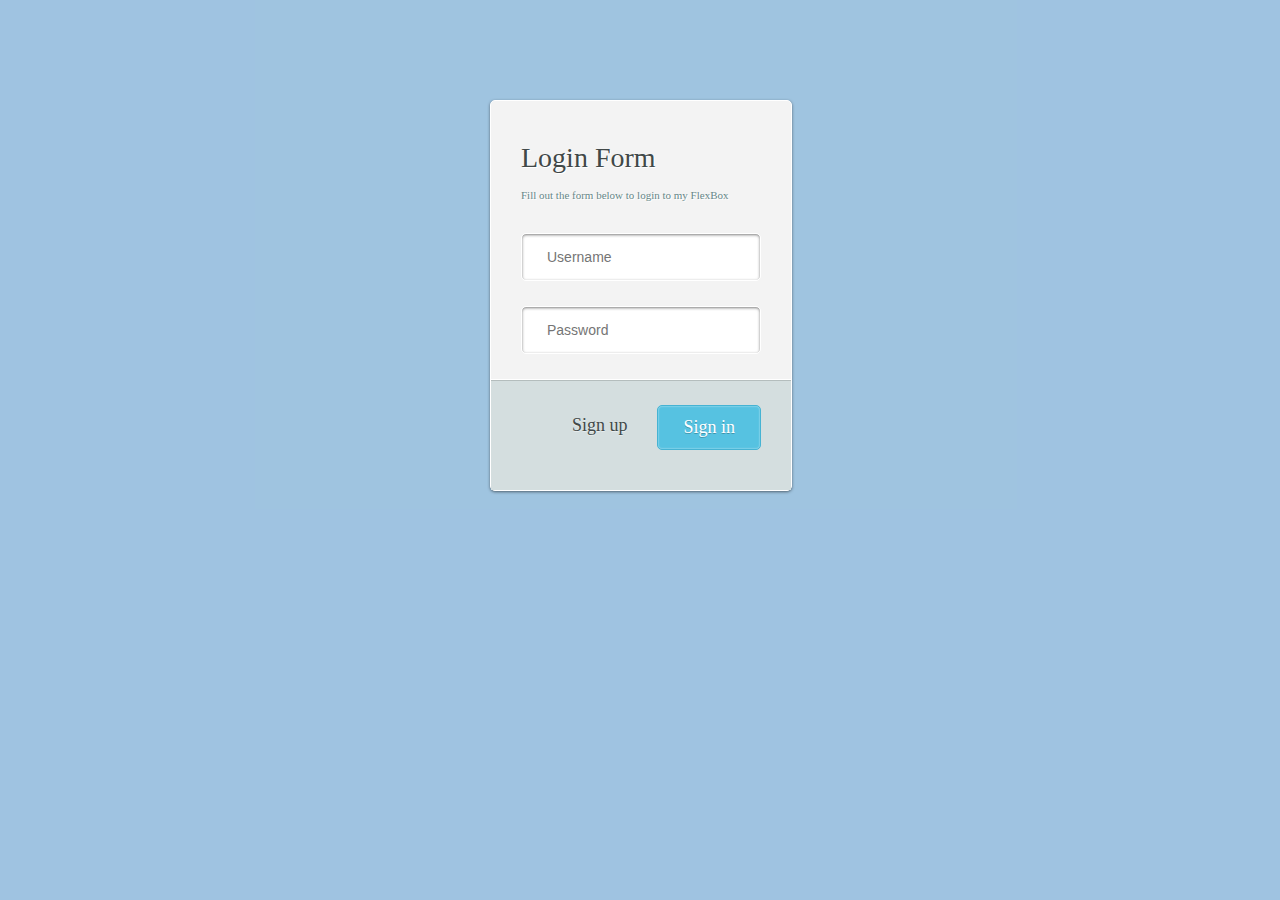
<file: index.html>
<!DOCTYPE html>
<html lang="en">
<head>
	<meta charset="UTF-8">
	<meta http-equiv="X-UA-Compatible" content="IE=Edge">
	<title>Flexbox | Faster than flow</title>
	<link rel="stylesheet" href="css/reset.css" class="css">
	<link rel="stylesheet" href="css/login.css" class="css">
	<link rel="shortcut icon" type="image/x-icon" href="favicon.ico" > 
</head>
<body>
	<div class="wrap-login">
	  <form name="login-form" class="login-form" action="" method="" type="hidden">
    <header>
      <h1>Login Form</h1>
      <span>Fill out the form below to login to my FlexBox</span>
    </header>
    <section>
    <input type="text" name="username" class="input username" placeholder="Username">
    <input type="password" name="password" class="input password" placeholder="Password">
    </section>
		<footer>
		<input type="button" name="submit" value="Sign in" class="sign-in">
		<input type="submit" name="submit" value="Sign up" class="sign-up">
		</footer>
	  </form>
	</div>
	
	<div class="load-bar">
    <div class="load-bar-inner" data-loading="0"> <span id="counter"></span> </div> 
	</div>


	<script src="js/tool.js"></script>
	<script src="js/login.js"></script>

</body>
</html>
</file>
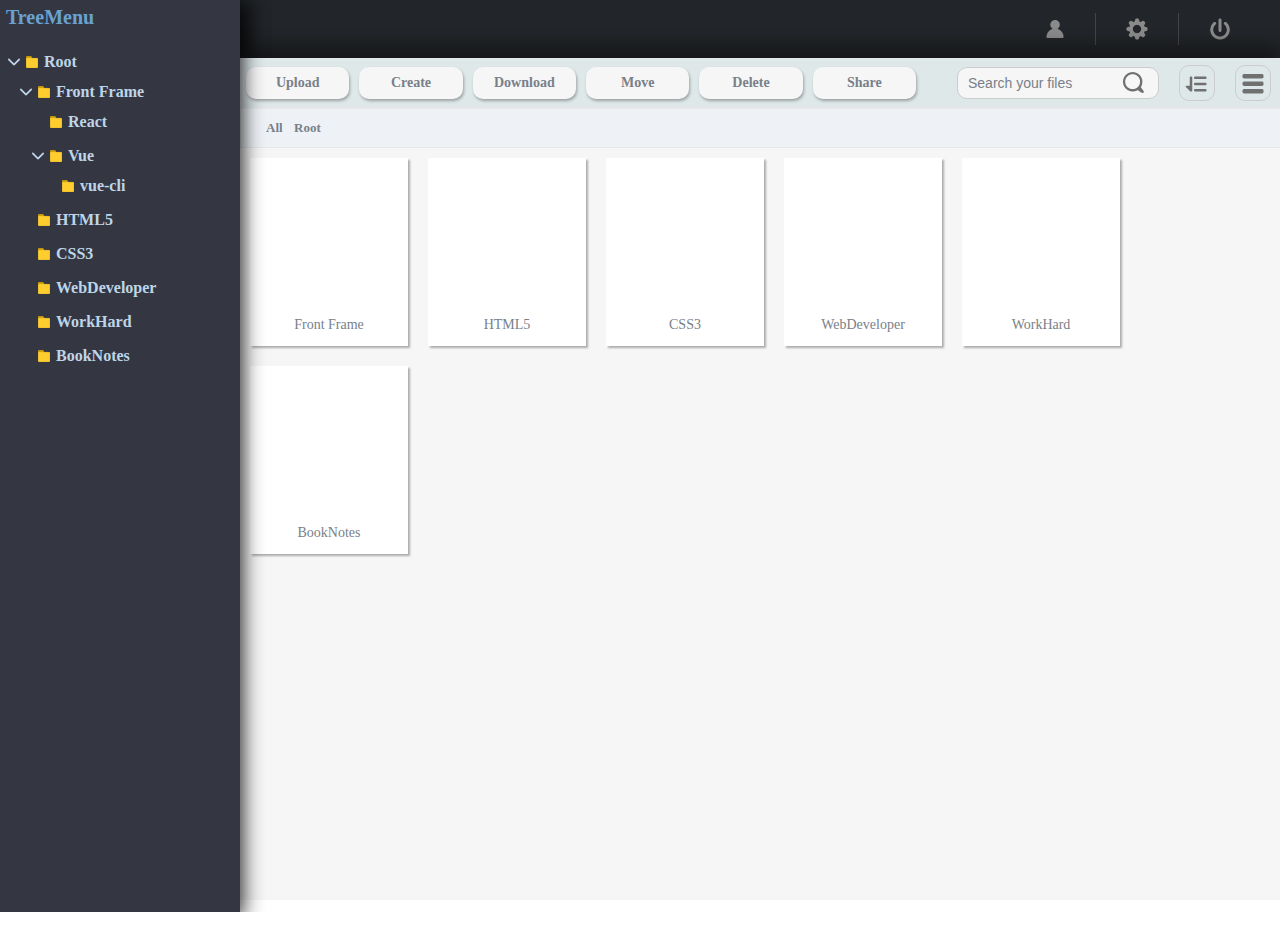
<file: home.html>
<!DOCTYPE html>
<html lang="en-us">
<head>
	<meta charset="UTF-8">
	<meta http-equiv="X-UA-Compatible" content="IE=Edge">
	<title>Flexbox | Faster than flow</title>
  <link rel="stylesheet" href="css/reset.css" class="css">
	<link rel="stylesheet" href="css/master.css" class="css">
  <link rel="stylesheet" href="css/file.css" class="css">
  <link rel="stylesheet" href="css/alert.css" class="css">
  <link rel="shortcut icon" type="image/x-icon" href="favicon.ico" > 
</head>
<body>
  <!-- 页眉 -->
	<header>
	  <h1 class="logo">Flexbox</h1>
	  <div class="control-panel">
	  	<span class="user"></span>
	  	<span class="setting"></span>
	  	<span class="write-off"></span>
	  </div>
	</header>
  <!--/ 页眉 -->

  <!-- 页面主体部分 -->
	<div class="main">
    <!-- 分类区 -->
		<div class="side-bar">
		  <ul class="file-type">
			  <li class="all active">All</li>
			  <li class="picture">Picture</li>
			  <li class="diary">Diary</li>
			  <li class="video">Video</li>
			  <li class="other">Other</li>
		  </ul>
		  <div class="capacity">
	  	    <strong><span></span></strong>
	  	    <p>25 G / 100 G</p>
		  </div>
		</div>
    <!--/ 分类区 -->

    <!-- 云盘内容主体区 -->
		<div class="container">
      
      <!-- 功能区 -->
			<div class="feature">
        <!-- 功能按键面板 -->
        <div class="feature-panel">
          <span class="upload">Upload</span>
          <span class="new-file">Create</span>
          <span class="download">Download</span>
          <span class="shift-file">Move</span>
          <span class="delete-file">Delete</span>
          <span class="share">Share</span>
        </div>
        <!--/ 功能按键面板 -->

        <!-- 搜索排序面板 -->
        <div class="search-panel">
          <div class="search">
            <input class="search-text" type="text" name="搜索文件" value="Search your files">
            <span class="search-click"></span>
          </div>
          <span class="sort-by initial-letter"></span>
          <span class="btn-view tabular-form"></span>   
        </div>
        <!--/ 搜索排序面板 -->
			</div>
      <!--/ 功能区 -->

      <!-- 导航区 -->
      <div class="nav">
        <div class="all-in">All</div>
        <div class="catalog">
          Root
          <!-- <a class="to-root" href="javascript:;">  Root</a>
          <span>|</span>
          <a class="to-parent" href="javascript:;">Previous</a>   --> 
        </div> 
      </div>
      <!--/ 导航区 -->

      <!-- 文件内容区 -->
			<div class="wrap-file layout-preview" id="file-container">

        <!-- 单个文件夹示例 -->
				<!-- <div class="file">
          <div class="file-panel">
            <span class="file-checkbox"></span>
            <span class="file-rename"></span>
            <span class="file-delete"></span>
          </div>
					<div class="file-img"></div>
					<div class="file-info">New File(1)</div>
          <input class="file-rename-text" type="text" value="New File(1)">
				</div> -->

			</div>
      <!--/ 文件夹内容区 -->

      <!-- 鼠标右键菜单 -->
      <ul class="menu">
        <!-- <li class="parent-menu view-way">
          <a href="javascript:;">查看</a>
          <ul class="sub-menu view-menu">
            <li><a href="javascript:;">缩略图布局</a></li>
            <li><a href="javascript:;">列表布局</a></li>
          </ul>
        </li>
        <li class="parent-menu sort-way" >
          <a href="javascript:;">排序</a>
          <ul class="sub-menu sort-menu">
            <li><a href="javascript:;">字母排序</a></li>
            <li><a href="javascript:;">大小排序</a></li>
            <li><a href="javascript:;">时间排序</a></li>
          </ul>
        </li>
        <li class="botbor"></li>
        <li class="reload"><a href="javascript:;">重新加载页面(R)</a></li>
        <li class="new-file"><a href="javascript:;">新建文件夹</a></li>  -->
      </ul>
      <!--/ 鼠标右键菜单-->

		</div>
    <!--/ 云盘主体区 -->
	</div>
  <!--/ 页面主体部分 -->

  <!-- 消息弹窗 -->
  <div class="" id="notification"><p>You are successed in delete some files.</p><span></span></div>
  <!--/ 消息弹窗 -->
  
  <!-- 询问弹窗 -->
  <div class="question-shadow">
    <div class="question"><strong></strong><p>Do you want to delete this files?</p><span>确定</span><span>取消</span></div>
  </div>
  
  <!--/ 询问弹窗 -->

  <!-- 活动窗 -->
  <div class="active-window">
    <div>
      <h2>TreeMenu</h2>
      <ul class="tree-menu">
        <!-- <span></span>
        <a data-id="0">Root</a>
        <li>
          <span></span>
          <a data-id="1">框架</a>
         <ul>
           <li><span></span><a>React</a></li>
           <li><span></span><a>Vue</a></li>
           <li><span></span><a>Angular</a></li>
         </ul>
        </li>
        <li>
          <span></span>
          <a>HTML5</a>
        </li>
        <li>
          <span></span>
          <a>CSS3</a>
        </li> -->
      </ul>
    </div>
    
  </div>
  <!--/ 活动窗 -->
  
  <!-- 移动文件弹窗 -->  
    <div id="shift-file-box">
      <div class="shiftfile-close"></div>
      <div class="shiftfile-catalog">
        <ul class="catalog-tree-list">
          <!-- <span></span>
        <a data-id="0">Root</a>
        <li>
          <span></span>
          <a data-id="1">框架</a>
         <ul>
           <li><span></span><a>React</a></li>
           <li><span></span><a>Vue</a></li>
           <li><span></span><a>Angular</a></li>
         </ul>
        </li>
        <li>
          <span></span>
          <a>HTML5</a>
        </li>
        <li>
          <span></span>
          <a>CSS3</a>
        </li> -->
        </ul>
      </div>
    </div>
  <!--/ 移动文件弹窗 -->

  <!-- 分享弹窗 -->
    <div class="share-box">
      <span class="share-box-close"></span>
      <h2>把精彩分享到您的社交平台上</h2>
      <ul class="social-list">
        <li class="facebook" data-name="FaceBook"></li>
        <li class="birdie"  data-name="Birdie"></li>
        <li class="google"  data-name="Google"></li>     
        <li class="evernote"  data-name="Evernote"></li>
        <li class="jolicloud"  data-name="JoliCloud"></li>
        <li class="gmail"  data-name="Gmail"></li>
        <li class="github"  data-name="Github"></li>
        <li class="pinterest"  data-name="Pinterest"></li>
      </ul>
    </div>
  <!--/ 分享弹窗 -->

  <!-- 遮罩层 -->
  <div class="shadow"></div>
  <!--/ 遮罩层 -->
	
  <script src="js/tool.js"></script>
	<script src="js/data.js"></script>
  <script src="js/createHtml.js"></script>
  <script src="js/feature.js"></script>
  <script src="js/view.js"></script>
  <script src="js/mouse.js"></script>
  <script src="js/animate.js"></script>
  

</body>
</html>
</file>
<file: css/login.css>
html,
body {
	width: 100%;
	height: 100%;
	overflow: hidden;
	background: rgba(105, 162, 208, .4);
}
input {
	outline: none;
}
::selection {
	background: transparent;
}

.wrap-login {
	/* display:none; */
  position: absolute;
  top: 100px;
  left: calc(50% - 150px);
  width: 300px;
  height: 400px;
}
.login-form {
	width: 300px;
	margin: 0 auto;
	position: relative;

	background: #f3f3f3;
	border: 1px solid #fff;
	border-radius: 5px;
	box-shadow: 0 1px 3px rgba(0, 0, 0, .5)
}

/* 登录界面页头 */
.login-form header {
	padding: 40px 30px 30px 30px;
}
.login-form header h1 {
	margin-bottom: 10px;
	font-weight: 300;
	font-size: 28px;
	line-height: 34px;
	color: #414848;
	text-shadow: 1px 1px 0 rgba(255, 255, 255, 1.0);
}
.login-form header span {
	font-size: 11px;
  line-height: 16px;
  color: #678889;
  text-shadow: 1px 1px 0 rgba(255, 255, 255, 1.0)
}

/* 登陆界面主体 */
.login-form section {
	padding: 0  30px 25px 30px;
}
.login-form section .input {
	width: 188px;
	padding: 15px 25px;
	
	font-family: "HelveticaNeue-Light", "Helvetica Neue Light", "Helvetica Neue", Helvetica, Arial, "Lucida Grande", sans-serif;
	font-weight: 400;
	font-size: 14px;
	color: #9d9e9e;
	text-shadow: 1px 1px 0 rgba(256,256,256,1.0);
	
	background: #fff;
	border: 1px solid #fff;
	border-radius: 5px;
	
	box-shadow: inset 0 1px 3px rgba(0,0,0,0.50);
}

.login-form section .input:hover {
	background: #dfe9ec;
	color: #414848;
}

.login-form section .input:focus {
	background: #dfe9ec;
	color: #414848;
	
	box-shadow: inset 0 1px 2px rgba(0,0,0,0.25);
}

section input:focus + div{
	left: -46px;
}

.login-form section .password {
	margin-top: 25px;
}

/*******************
FOOTER
*******************/
.login-form footer {
	padding: 25px 30px 40px 30px;
	overflow: auto;
	
	background: #d4dedf;
	border-top: 1px solid #fff;
	
	box-shadow: inset 0 1px 0 rgba(0,0,0,0.15);
}

/* 登录按钮 */
.login-form footer .sign-in {
	float:right;
	padding: 11px 25px;
	
	font-family: 'Bree Serif', serif;
	font-weight: 300;
	font-size: 18px;
	color: #fff;
	text-shadow: 0px 1px 0 rgba(0,0,0,0.25);
	
	background: #56c2e1;
	border: 1px solid #46b3d3;
	border-radius: 5px;
	cursor: pointer;
	
	box-shadow: inset 0 0 2px rgba(256,256,256,0.75);
}

.login-form footer .sign-in:hover {
	background: #3f9db8;
	border: 1px solid rgba(256,256,256,0.75);
	
	box-shadow: inset 0 1px 3px rgba(0,0,0,0.5);
}

.login-form footer .sign-in:focus {
	position: relative;
	bottom: -1px;
	
	background: #56c2e1;
	
	box-shadow: inset 0 1px 6px rgba(256,256,256,0.75);
}

/* 注册按钮 */
.login-form footer .sign-up {
	display: block;
	float: right;
	padding: 10px;
	margin-right: 20px;
	
	background: none;
	border: none;
	cursor: pointer;
	
	font-family: 'Bree Serif', serif;
	font-weight: 300;
	font-size: 18px;
	color: #414848;
	text-shadow: 0px 1px 0 rgba(256,256,256,0.5);
}

.login-form footer .sign-up:hover {
	color: #3f9db8;
}

/* Animation */
.input, .sign-in, .sign-up {
	transition: all 0.5s ease;
}


/* 進度條 */
.load-bar { 
	display: none;
	opacity: 0;
	width: 350px; 
	height: 10px; 
	margin: 200px auto;
	border-radius: 30px; 
	background-color: #D9D9D9; 
	position: relative; 
	box-shadow: 0 1px 0 rgba(255, 255, 255, 0.8),  inset 0 2px 3px rgba(0, 0, 0, 0.2); }

.load-bar p a {color:#757575; text-decoration:none;}

.load-bar-inner { 
	height: 100%; 
	width: 0px; 
	border-radius: inherit; 
	position: relative; 
	background-color: rgba(105, 162, 208, 1.0); 
	/* background: red; */
	animation: loader 10s linear infinite; 
}
</file>
<file: css/master.css>
/* 页面样式部分 */
html,
body{
	width: 100%;
  height: 100%;
  overflow: hidden;
}

/* .clearfloat:after {
  display: block;
  clear: both;
  content: '';
  visibility: hidden;
  height: 0;
}
.clearfloat{zoom:1;} */

/* ------------------------------------------ 页眉 ------------------------------------------- */
header {
  width: 100%;
  height: 58px;
  background-color: rgba(34, 37, 41, 1.0);
}

/* 商标 */
.logo {
  float: left;
  display: block;
  width: 160px;
  height: 58px;
  padding-left: 80px;
  background: url(../img/logo.png) 35px center no-repeat;
  /* background-color: rgba(47, 117, 245, 1.0); */
  background-color: rgba(105, 162, 208, 1.0);
  /* #69A2D0 */
  color: #fff;
  font-size: 28px;
  line-height: 58px;
  box-shadow: 12px 0 16px rgba(0,0,0, .4); 
  cursor: pointer;
  z-index: 1;
}

/* 控制面板 */
.control-panel {
  float: right;
  /* position: absolute;
  top: 0;
  right: 0; */
  display: flex;
  width: 246px;
  height: 58px;
  margin: 0 20px;
  justify-content: center;
  align-items: center;
}
.control-panel span {
  display: inline-block;
  float: left; 
  flex: 1;
  width: 82px;
  height: 32px;
  background-repeat: no-repeat;
  cursor: pointer;
}
.control-panel span + span {
  border-left: 1px solid #464545;
}

/* 用户信息 */
.user {background: url(../img/control-panel.png) 19px -6px ;}
.user:hover{background: url(../img/control-panel.png) 19px  -138px no-repeat;}
/* 工具设置 */
.setting {background: url(../img/control-panel.png) 19px -50px ;}
.setting:hover{background: url(../img/control-panel.png) 19px -182px no-repeat;}
/* 注销账户 */
.write-off {background: url(../img/control-panel.png) 19px -94px ;}
.write-off:hover{background: url(../img/control-panel.png) 19px -226px no-repeat;}

/* ------------------------------------- 页面主体部分 -------------------------------------------- */
.main {
  width: 100%;
  height: calc(100% - 58px);
}

/* 分类区（侧栏） */
.side-bar {
  float: left;
  width: 240px;
  height: 100%;
  box-sizing: border-box;
  background-color: rgba(52, 55, 66, 1.0);
  box-shadow: -10px 10px 18px rgba(0,0,0, .3) inset;
}
/* 文件属性列表 */
.file-type {
  width: 100%;
  height: 82%;
  padding-top: 48px;
  color: rgba(120, 128, 138, 1.0); 
  /* background-color: rgba(52, 55, 66, 1.0); */
}
.file-type li {
  width: 100%;
  height: 42px;
  padding-left: 108px; 
  /* background-color: #ccc; */
  background-repeat: no-repeat;
  line-height: 42px;
  box-sizing: border-box;
}
.file-type li:hover,
.file-type li.active {
  color: #fff;
  border-right: 6px solid rgba(105, 162, 208, 1.0);
  background-color: rgba(105, 162, 208, .2);
  background-repeat: no-repeat;
  cursor: pointer;
}
.file-type li::selection {
  background-color: transparent;
}

/* 侧栏项目样式 */
.all {background: url(../img/file-type.png) 50px -1px;}
.all:hover,
.all.active {background: url(../img/file-type.png) 50px -221px;}

.picture {background: url(../img/file-type.png) 50px -45px;}
.picture:hover,
.picture.active {background: url(../img/file-type.png) 50px -265px;}

.diary {background: url(../img/file-type.png) 50px -89px;}
.diary:hover,
.diary.active {background: url(../img/file-type.png) 50px -309px;}

.video {background: url(../img/file-type.png) 50px -131px;}
.video:hover,
.video.active {background: url(../img/file-type.png) 50px -351px;}

.other {background: url(../img/file-type.png) 50px -177px;}
.other:hover,
.other.active {background: url(../img/file-type.png) 50px -397px;}

/* 云盘容量 */
.capacity {
  width: 100%;
  height: 18%;
  background-color: rgba(41, 44, 52, 1.0);
}
.capacity strong {
  display: inline-block;
  position: relative;
  top: 6px;
  left: calc(50% - 32.25%);
  width: 65%;
  height: 8px;
  border-radius: 10px;
  background: rgba(105, 162, 208, 1.0);
}
.capacity span {
  display: inline-block;
  float: left;
  top: 2px;
  left: 0;
  width: 25%;
  height: 4px;
  margin: 2px;
  border-radius: 10px;
  background-color: rgba(44, 97, 140, 1.0);
}
.capacity p {
  display: inline-block;
  position: relative;
  top: 28px;
  right: 6px;
  color: #ccc;
  font-size: 12px;
}

/* ------------------------------------- 云盘内容主体区 --------------------------------------------- */
.container {
  float: left;
  width: calc(100% - 240px);
  height: 100%;
  background-color: #f6f6f6;
  box-shadow: 0 -12px 16px rgba(0,0,0, .4); 
}

/* ------------------------------------ 功能区 -------------------------------------------------------- */
.feature {
  width: 100%;
  height: 48px;
  margin: 0;
  padding: 0;
  /* border-bottom: 1px solid ; */
  border: 1px solid rgba(229, 231, 233, 1.0);
  background-color: rgba(222, 232, 233, 1.0);
}

/* 功能按键面板 */
.feature-panel {
  display: flex;
  float: left;
  width: 680px;
  height: 100%;
  /* line-height: 40px;   */
  align-items: center;
  justify-content: center;
}
.feature-panel span {
  display: inline-block;
  box-sizing: border-box;
  flex: 1;
  /* width: 80px; */
  height: 32px;
  margin: 0 5px;
  border-radius: 10px;
  background-color: #f6f6f6;
  color: rgba(120, 128, 138, 1.0);
  font-size: 14px;
  font-weight: bold;
  line-height: 32px;
  text-align: center;
  box-shadow: 1px 2px 3px rgba(0,0,0,0.3);
  cursor: pointer;
}
.feature-panel span:hover {
  color: #f6f6f6;
  background-color: rgba(105, 162, 208, .8);
}

.upload {  }
.new-file {  }
.download { }
.shift-file {  }
.delete-file {  }
.share { }

/* 搜索排序面板 */
.search-panel {
  float: right;
  display: flex;
  height: 100%;
  align-items: center;
  justify-content: center;
}
.search-panel span,
.search-panel div{
  float: left;
  align-items: center;
  margin: 0 10px;
  border: 1px solid #ccc;
  border-radius: 10px;
  background-color: #f6f6f6;
}
.search-panel span {
  display: inline-block;
  flex: 1;
  box-sizing: border-box;
  width: 36px;
  height: 36px;
  text-align: center;
  font-weight: bold;
  line-height: 36px;
  cursor: pointer;
}

.search-panel .search {
  display: inline-block;
  width: 190px;
  height: 30px;
  padding-left: 10px;
}
.search input {
  float: left;
  display: inline-block;
  width: 150px;
  height: 30px;
  border: none;
  background-color: transparent;
  color: rgba(120, 128, 138, 1.0);
  font-size: 14px;
  line-height: 26px;
  outline: none;
}
.search span {
  width: 30px;
  height: 30px;
  margin: 0;
  border: none;
  background: url(../img/search-panel.png) -3px -3px no-repeat;
  background-color: transparent;
  background-repeat: no-repeat;
}
.search span:hover {
  background: url(../img/search-panel.png) -3px -39px no-repeat;
}

/* 文件排序方式 */
.search-panel .initial-letter {
  background: url(../img/search-panel.png) -2px -72px;
}
/* -6px -114px
-6px -150px
-6px -186px  */
.search-panel .time-sort {
  background: url(../img/search-panel.png) -8px -146px;
}

/* 文件查看方式 */
.search-panel .tabular-form {
  background: url(../img/search-panel.png) -1px -253px;
}
.search-panel .preview-form {
  background: url(../img/search-panel.png) -1px -216px;
  /* background-size: 100%; */
}
/* -6px -250px */

/* ----------------------------------------- 导航区 --------------------------------------------- */
.nav {
  width: 100%;
  height: 38px;
  border: 1px solid rgba(229, 231, 233, 1.0);
  background-color: rgba(238, 242, 246, 1.0);
  font-size: 13px;
  font-weight: bold;
  color: rgba(120, 128, 138, 1.0);
  line-height: 38px;
}

/* 全选框 */
.all-in {
  float: left;
  width: 28px;
  height: 16px;
  margin: 11px 0 0 5px;
  padding-left: 20px;
  background: url(../img/file-panel.png) -8px -68px no-repeat;
  line-height: 16px;
  cursor: default;
}
.all-in.active {background: url(../img/file-panel.png) -8px -36px no-repeat;}

/* 文件路径导航栏 */
.catalog {
  display: inline;
}
.catalog a ,
.catalog span{
  margin-right: 4px;
  /* font-family: "Source Sans Pro Black"; */
  color: rgba(120, 128, 138, 1.0);
  text-decoration: none;
}
.catalog a:hover {
  color: rgba(105, 162, 208, 1.0);
  /* border-bottom: 1px solid rgba(47, 117, 245, 1.0); */
  transition: 400ms;
}

/* ----------------------------------------- 活动框 ----------------------------------------------- */

.active-window {
  position: absolute;
  top: 0;
  left: -239px;
  /* left: 0; */
  width: 228px;
  height: 100%;
  overflow: hidden;
  padding: 6px;
  background: rgba(52, 55, 66, 1.0);
  box-shadow: 2px 6px 20px rgba(0,0,0, .9); 
}
.active-window h2 {
  margin-bottom: 20px;
  color: rgba(105, 162, 208, 1.0);
  font-size: 20px;
}

.tree-menu ul {
  /* display: none; */
  margin-bottom: 8px;
  padding-left:12px;
}
.tree-menu ul li {
  margin-top: 4px;
}

.tree-menu li {
  position: relative;
  width: 100%;
  height: auto;
  font-size: 0;
}

.tree-menu span {
  display: inline-block;
  width: 16px;
  height: 26px;
  vertical-align: bottom;
}

.tree-menu span.open {
  background: url(../img/arrow4.png) center center no-repeat;
}
.tree-menu span.close {
  background: url(../img/arrow2.png) center center no-repeat;
}
.tree-menu span.open:hover {
  background: url(../img/arrow3.png) center center no-repeat;
}
.tree-menu span.close:hover {
  background: url(../img/arrow1.png) center center no-repeat;
}

.tree-menu a {
  display: inline-block;
  width: auto;
  height: 26px;
  padding: 0 6px 0 22px;
  border-radius: 2px;
  background: url(../img/file_icon.png) 4px center no-repeat;
  color: rgba(190, 213, 232, 1.0);
  font-size: 16px;
  font-weight: bold;
  text-decoration: none;
  line-height: 26px;
  transition: 300ms;
}
.tree-menu a:hover,
.tree-menu a.active{
  color: rgba(255, 255, 255, 1.0);
  /* background-color: rgba(105, 162, 208, 1.0); */
  background-color: rgba(105, 162, 208, .6);
}

/* ----------------------------------------- 移动到目录树 ----------------------------------------------- */

.catalog-tree-list ul {
  position: relative;
  padding-left: 12px;
  margin-bottom: 10px;
}
.shiftfile-catalog li {
  width: 100%;
  height: auto;
  margin-top: 5px;
}
.catalog-tree-list span {
  display: inline-block;
  width: 16px;
  height: 22px;
  vertical-align: bottom;
}
.catalog-tree-list span.open {
  background: url(../img/arrow6.png) center center no-repeat;
}
.catalog-tree-list span.close {
  background: url(../img/arrow5.png) center center no-repeat;
}
.catalog-tree-list a {
  display: inline-block;
  width: auto;
  height: 22px;
  padding: 0 10px 0 22px;
  border-radius: 2px;
  background: url(../img/file_icon.png) 4px center no-repeat;
  color: rgba(37, 83, 121, .8);
  font-size: 16px;
  font-weight: bold;
  text-decoration: none;
  line-height: 22px;
  transition: 300ms;
}
.catalog-tree-list a:hover {
  color: rgba(255, 255, 255, 1.0);
  background-color: rgba(37, 83, 121, .6);
  cursor: pointer;
}
.catalog-tree-list a::selection {
  background-color: transparent;
}
</file>
<file: css/file.css>
/* ------------------------------------  文件内容区 ----------------------------------------*/
#file-container {
  width: 100%;
  height: 517px;
  overflow: auto;
  cursor: default;
}
#file-container.active {
  background: url(../img/error-page.png) center center no-repeat;
}

/* ------------------- 缩略图布局 ----------------------*/
.layout-preview .file {
  float: left;
  position: relative;
  width: 158px;
  height: 188px;
  margin: 10px;
  border: 2px solid transparent;
  background-color: #fff;
  box-sizing: border-box;
  box-shadow: 2px 2px 2px rgba(0,0,0,0.3);
}

.layout-preview .file.active {
  border: 2px solid rgba(105, 162, 208, 1.0);
  box-shadow: 6px 6px 6px rgba(120, 128, 138, .6); 
}
.layout-preview .file:hover {
  box-shadow: 7px 7px 8px rgba(120, 128, 138, .5); 
}


/* 文件控制面板 */
.layout-preview .file-panel {
  float: left;
  width: 154px;
  height: 20px;
  background: rgba(0, 0, 0, 0.75);
  transition: 500ms;
  opacity: 0;
}
.layout-preview .file-panel span {
  display: inline-block;
  width: 12px;
  height: 12px;
  margin: 4px;
  cursor: pointer;
}

/* 文件选中框 */
.layout-preview .file-checkbox {
  background-color: #fff;
  border-radius: 2px;
}
.layout-preview .file-checkbox.active {
  background: url(../img/file-panel.png) -10px -38px no-repeat #fff;
}

/* 文件重命名 */
.layout-preview .file-rename {
  float: right;
  background: url(../img/file-panel.png) -10px -102px no-repeat;
}
/* 文件删除 */
.layout-preview .file-delete {
  float: right;
  background: url(../img/file-panel.png) -10px -8px no-repeat;
}

/* 文件图片 */
.layout-preview .file-img {
  width: 100%;
  height: 84%;
  background-size: 80%;
  background-position: center 24px;
  background-repeat: no-repeat;
}
.file-type-folder {
  background-image: url(../img/file.png);
}
.file-type-image {
  background-image: url(../img/image.png);
}
.file-type-note {
  background-image: url(../img/notes.png);
}
/* 文件信息 */
.layout-preview .file-info {
  max-width: 100%;
  height: 16%;
  border: 2px solid transparent;
  color: rgba(120, 128, 138, 1.0);
  font-size: 14px;
  text-align: center;
}

/* 文件重命名输入框 */
.layout-preview .file-rename-text {
  display: none;
  width: 90%;
  height: 15%;
  margin: 0 5%;
  color: rgba(120, 128, 138, 1.0);
  font-size: 14px;
  text-align: center;
  box-sizing: border-box;
  border: 2px solid rgba(105, 162, 208, 1.0);
  border-radius: 10px;
  outline: none;
}
.layout-preview .file-time {
  display: none;
}

/* ------------------- 列表布局 ----------------------*/
.layout-list .file {
  float: left;
  width: 100%;
  height: 48px;
  color: rgba(120, 128, 138, 1.0);
}
.layout-list .file:nth-of-type(2n){
  background: rgba(105, 162, 208, .1);
}
.layout-list .file div,
.layout-list .file time {
  display: inline-block;
  height: 48px;
  font-size: 14px;
  line-height: 48px;
}
.layout-list .file:hover,
.layout-list .file.active {
  transition: 300ms;
  background: rgba(105, 162, 208, .4);
}
.layout-list .file.active {
  transition: 300ms;
}
.layout-list .file-panel {
  display: block;
  float: left;
  width: 30px;
}
.layout-list .file-panel span {
  position: absolute;
  width: 16px;
  height: 16px;
}
.layout-list .file-checkbox {
  margin:16px 0 0 5px ;
  background-color: red;
  background: url(../img/file-panel.png) -7px -68px no-repeat;
}
.layout-list .file-checkbox.active {
  background: url(../img/file-panel.png) -8px -36px no-repeat;
}
.layout-list .file-rename {
  position: absolute;
  display: none;
}
.layout-list .file-delete {
  position: absolute;
  display: none;
}

.layout-list .file-img {
  float: left;
  width: 24px;
  background: url(../img/file.png) center center no-repeat;
  background-size: 80%;
    cursor: pointer;
}

.layout-list .file-info {
  display: none;
 float: left;
 width: 200px;
 margin-left: 5px;
 text-align: left;
}
.layout-list .file-rename-text {
  display: none;
  width: 180px;
  height: 24px;
  padding-left: 5px;
  margin: 12px 0 0 5px;
  text-align: left;
  line-height: 48px;
  box-sizing: border-box;
  border: 2px solid rgba(105, 162, 208, 1.0);
  border-radius: 10px;
  outline: none;
}
.layout-list .file-time {
  float: right;
  width: 100px;
}
.layout-list .file-size {

}

/* ---------------------------- 鼠标右键菜单 --------------------------------------------- */
.menu {
  display: none;
  position: absolute;
  top: 0;
  left: 0;
  width: 140px;
  height: auto;
  border-radius: 5px;
  background: #f6f6f6;
  box-shadow: 0 0 10px rgba(0, 0, 0, .5); 
}
.menu li {
  width: 132px;
  height: 28px;
  margin: 2px 0;
  padding-left: 8px;
  color: rgba(120, 128, 138, 1.0);
  transition: background-color color 300ms;
  cursor: default;
}
.menu li.botbor {
  width: 100%;
  padding: 0;
  margin: 5px 0;
  height: 1px;
  line-height: 0;
  font-size: 0!important;
  background-color: #e9e9e9;
  cursor: default;
}
.menu li:hover{
  color: #fff;
  background-color: rgba(105, 162, 208, .7);
}
.menu a {
  color: inherit;
  font-size: 14px;
  line-height: 28px;
  text-decoration: none;
  cursor: default;
}

.menu .parent-menu {
  background: url(../img/extend.png) 110px -2px  no-repeat;
}
.menu .parent-menu:hover {
  background: url(../img/extend.png) 110px -34px  no-repeat rgba(47, 117, 245, .7);
  color: #fff;
}

.menu .sub-menu {
  position: relative;
  top: 9999px;
  left: 9999px;
  width: 145px;
  height: auto;
  overflow: hidden;
  border-radius: 5px;
  background: #f6f6f6;
  box-shadow: 0 0 10px rgba(0, 0, 0, .5);
  transition: opacity 300ms;
  opacity: 0;
}
.menu .sub-menu li{
  width: 134px;
  height: 28px;
  margin: 2px 0;
  padding-left: 11px;
}
</file>
<file: css/alert.css>
/* ----------------------------------------  消息弹窗   ----------------------------------------------- */
#notification {
  position: absolute;
  top: -50px;
  /* top: 5px; */
  left: calc(50% - 180px);
  width: 360px;
  height: 38px;
  overflow: hidden;
  border-radius: 10px;
  box-shadow: 1px 1px 1px rgba(255,255,255,0.4);
  z-index: 10;
}

#notification p {
  float: left;
  width: 90%;
  height: 38px;
  color: rgba(240, 240, 240, 1.0);
  font-size: 13px;
  text-shadow: 1px 2px 3px #000;
  text-align: center;
  line-height: 38px;
  cursor: default;
}
#notification p::selection {background-color: transparent}

#notification span {
  display: inline-block;
  float: left;
  width: 16px;
  height: 16px;
  margin: 11px 5px 0 0;
  background: url(../img/notification.png) -10px -10px no-repeat;
  border-radius: 50%;
  font-size: 16px;
  font-weight: bold;
  text-align: center;
  line-height: 16px;
}
#notification span:hover {
  background: url(../img/notification.png) -10px -45px no-repeat;
  cursor: pointer;
}

.success {
  background: rgba(112, 158, 87, 1.0);
  border: 1px solid rgba(53, 120, 16, 1.0);
}
.success p {
  background: url(../img/notification.png) 5px -70px no-repeat;
}

.worry {
  background: rgba(195, 83, 83, 1.0);
  border: 1px solid rgba(150, 27, 27, 1.0);
}
.worry p {
  background: url(../img/notification.png) 5px -109px no-repeat;
}

.error {
  background: rgba(255, 195, 79, 1.0);
  border: 1px solid rgba(193, 131, 11, 1.0) ;
}
.error p {
  background: url(../img/notification.png) 5px -191px no-repeat;
}

.tip {
  background: rgba(105, 162, 208, 1.0);
  border: 1px solid rgba(60, 112, 154, 1.0);
}
.tip p {
  background: ;background: url(../img/notification.png) 5px -149px no-repeat;
}

/* ----------------------------------------咨询弹窗----------------------------------------------- */
.question {
  position: absolute;
  /* top: 120px; */
  top: -200px;
  left: calc(50% - 180px);
  width: 360px;
  height: 180px;
  overflow: hidden;
  border-radius: 10px;
  background: #f6f6f6;
  z-index: 50;
}

.question strong {
  position: absolute;
  top: 0;
  left: 0;
  width: 100%;
  height: 36px;
  background: url(../img/logo.png) center center no-repeat rgba(105, 162, 208, 1.0);
  background-size: 6%;
}
.question p {
  position: absolute;
  width: 100%;
  height: 60px;
  margin: 70px auto;
  font-size: 15px;
  font-weight: bold;
  text-align: center;
}

.question span {
  display: inline-block;
  bottom: 15px;
  position: absolute;
  width: 48px;
  height: 36px;
  padding-left: 48px;
  border-radius: 10px;
  background: rgba(47, 117, 245, .2);
  color: #fff;
  font-size: 13px;
  font-weight: bold;
  line-height: 36px;
  cursor: pointer;
}
.question span:nth-of-type(1) {
  left: calc(50% - 106px);
  background: url(../img/notification.png) 5px -70px no-repeat rgba(112, 158, 87, .8);
}
.question span:nth-of-type(1):hover {background-color:rgba(112, 158, 87, 1.0);}

.question span:nth-of-type(2) {
  left: calc(50% + 10px);
  background: url(../img/notification.png) 5px -109px no-repeat rgba(195, 83, 83, .8);
}
.question span:nth-of-type(2):hover {background-color:rgba(195, 83, 83, 1.0);}

/* ---------------------------------------------- 移动文件弹窗  ------------------------------- */
#shift-file-box {
  display: flex;
  position: absolute;
  /* top: 80px; */
  top: -450px;
  left: calc(50% - 180px);
  width: 360px;
  height: 420px;
  /* overflow: hidden; */
  border-radius: 10px;
  background: url(../img/logo.png) center 12px no-repeat rgba(105, 162, 208, .8);
  background-size: 6%;
  box-shadow: 7px 8px 9px rgba(0,0,0,0.7);
  align-items: center;
  justify-content: center;
  z-index: 10;
}

#shift-file-box .shiftfile-catalog {
  position: absolute;
  width: 85%;
  height: 80%;
  overflow: auto;
  margin-top: 10px;
  padding: 8px;
  border: 1px solid rgba(120, 128, 138, 1.0);
  border-radius: 10px;
  background-color: rgba(220, 223, 244, 1.0);
}
.shiftfile-close {
  position: absolute;
  top: -5px;
  right: -5px;
  width: 16px;
  height: 16px;
  background: url(../img/notification.png) -10px -10px no-repeat;
}
.shiftfile-close:hover {
  background: url(../img/notification.png) -10px -45px no-repeat;
  cursor: pointer;
}

/*----------------------------------------- 分享文件弹窗  ------------------------------------------- */

.share-box {
  display: flex;
  position: absolute;
  /* top: 120px; */
  top: -200px;
  left: calc(50% - 180px);
  width: 360px;
  height: 180px;
  /* overflow: hidden; */
  border: 2px solid rgba(105, 162, 208, .9);
  border-radius: 10px;
  background: rgba(238, 242, 246, 1.0);
  transform-origin: 50% 50%;
  flex-direction: column;
  align-items: center;
  justify-content: center;
  z-index: 50;
}
.share-box h2 {
  width: 100%;
  height: 40px;
  font-size: 15px;
  font-weight: bold;
  text-align: center;
  line-height: 40px;
}
.share-box span {
  position: absolute;
  top: -5px;
  right: -5px;
  width: 16px;
  height: 16px;
  background: url(../img/notification.png) -10px -45px no-repeat;
  /* background-size: 50%; */
  cursor: pointer;
}
.share-box span:hover {
  background: url(../img/notification.png) -10px -10px no-repeat;
}

.social-list {
  display: flex;
  width: 100%;
  height: auto;
  align-items: center;
  justify-content: space-around;
  flex-wrap: wrap;
}
.social-list li {
  float: left;
  width: 48px;
  height: 48px;
  margin: 10px 15px 0 15px;
  background-position: center center;
  background-repeat: no-repeat;
  cursor: pointer;
  /* border: 2px solid red; */
}

.facebook {background: url(../img/social/facebook.png);}
.birdie {background: url(../img/social/birdie.png);}
.google {background: url(../img/social/google_plus.png);}
.github {background: url(../img/social/github.png);}
.gmail {background: url(../img/social/gmail.png);}
.evernote {background: url(../img/social/evernote.png);}
.jolicloud {background: url(../img/social/jolicloud.png);}
.pinterest {background: url(../img/social/pinterest.png);}

/* --------------------------------------- 遮罩层 -------------------------------------------------- */
.shadow,
.question-shadow {
  position: absolute;
  left: 0;
  top: 0;
  width: 100%;
  height: 100%;
  background-color: rgba(0, 0, 0, 0.7);
  transform: scale(0);
}
.shadow {
  z-index: 5;
}
.question-shadow {
  z-index: 20;
}

/* ------------------------------------ 高斯模糊 -------------------------------------------------- */
.blur {
-webkit-filter: blur(5px); /* Chrome, Opera */
   -moz-filter: blur(5px);
    -ms-filter: blur(5px);    
        filter: blur(5px);
filter: progid:DXImageTransform.Microsoft.Blur(PixelRadius=10, MakeShadow=false); /* IE6~IE9 */
}
</file>
